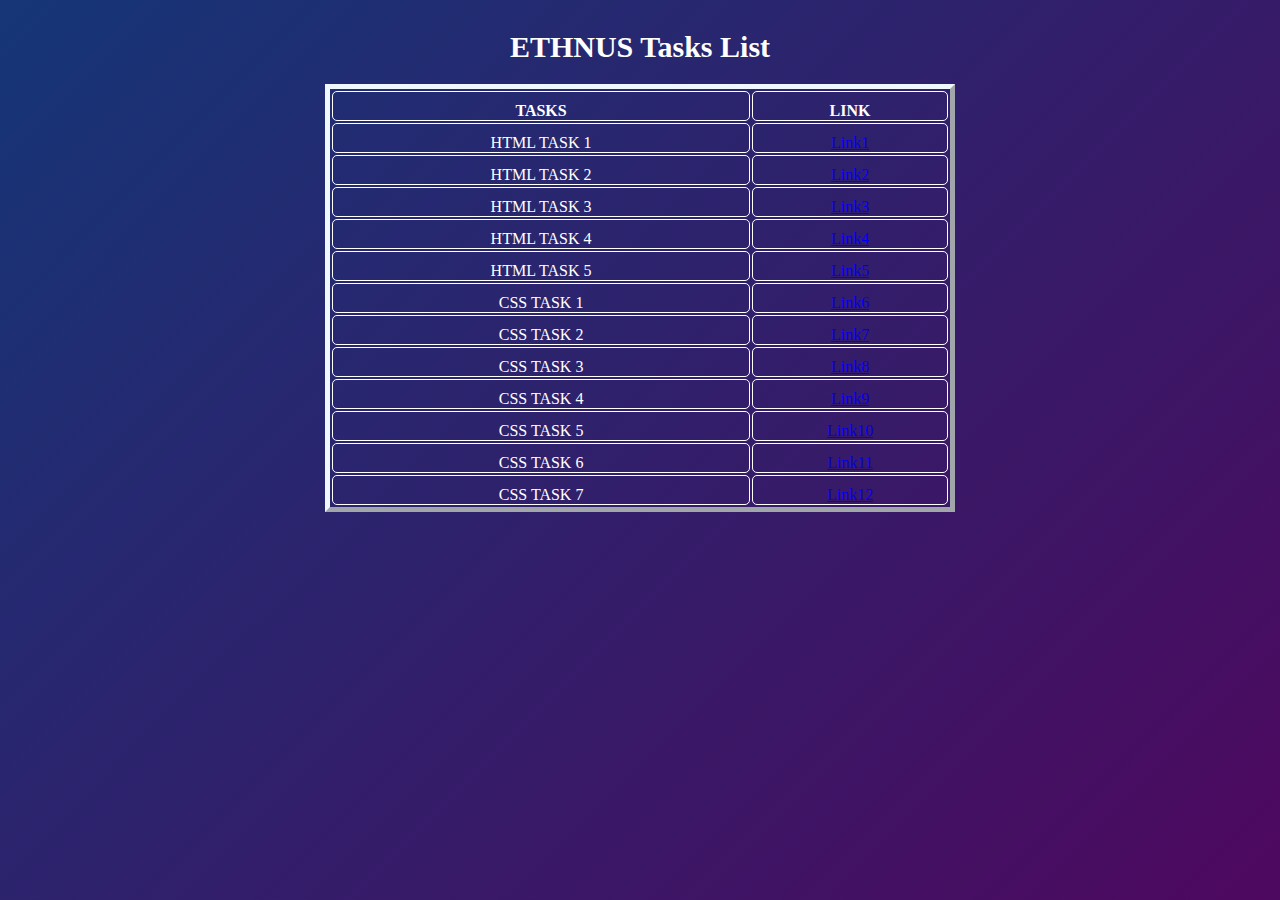
<file: index.html>
<!DOCTYPE html>
<html lang="en">
<head>
    <meta charset="UTF-8">
    <meta name="viewport" content="width=device-width, initial-scale=1.0">
    <title>ETHNUS TASKS</title>
    <style>
      *{
         margin: 0;
         padding: 0;
         box-sizing: border-box;
      }
    .background{
      width: 100%;
      min-height: 100vh;
      background-image: linear-gradient(135deg, #153677, #4e085f);
      padding: 10px;
      border-radius: 0%;
      color: white;
      }
      table{
         margin-left: auto;
         margin-right: auto;
         border-color: aliceblue;
      }
      caption{
         padding-top: 20px;
         padding-bottom: 20px;
         font-size: 30px;
         font-weight: bold;
      }
       th, td {
      border: 1px solid;
      border-radius: 5px;
      text-align: center;
      padding-top: 10px;
    }

  </style>
</head>
<body>
   <div class="background">
      <div class="index">
         <table style="width: 50%;" border="5" align="center">
            <caption>ETHNUS Tasks List</caption>
            <th><center>TASKS</center></th>
            <th><center>LINK</center></th>
            <tr>
               <td>HTML TASK 1</td>
               <td><a href="HTML_Task_01/Task_1.html">Link1</a></td>
            </tr>
            <tr>
               <td>HTML TASK 2</td>
               <td><a href="HTML_Task_02/Task_2.html">Link2</a></td>
            </tr>
            <tr>
               <td>HTML TASK 3</td>
               <td><a href="HTML_Task_03/Task_3.html">Link3</a></td>
            </tr>
            <tr>
               <td>HTML TASK 4</td>
               <td><a href="HTML_Task_04/Task_4.html">Link4</a></td>
            </tr>
            <tr>
               <td>HTML TASK 5</td>
               <td><a href="HTML_Task_05/Task_5.html">Link5</a></td>
            </tr>
            <tr>
               <td>CSS TASK 1</td>
               <td><a href="CSS_Task_01/Task_6.html">Link6</a></td>
            </tr>
            <tr>
               <td>CSS TASK 2</td>
               <td><a href="CSS_Task_02/Task_7.html">Link7</a></td>
            </tr>
            <tr>
               <td>CSS TASK 3</td>
               <td><a href="CSS_Task_03/Task_8.html">Link8</a></td>
            </tr>
            <tr>
               <td>CSS TASK 4</td>
               <td><a href="CSS_Task_04/Task_9.html">Link9</a></td>
            </tr>
            <tr>
               <td>CSS TASK 5</td>
               <td><a href="CSS_Task_05/Task_10.html">Link10</a></td>
            </tr>
            <tr>
               <td>CSS TASK 6</td>
               <td><a href="CSS_Task_06/Task_11.html">Link11</a></td>
            </tr>
            <tr>
               <td>CSS TASK 7</td>
               <td><a href="CSS_Task_07/Task_12.html">Link12</a></td>
            </tr>
         </table>
      </div>
   </div>
</body>
</html>
</file>
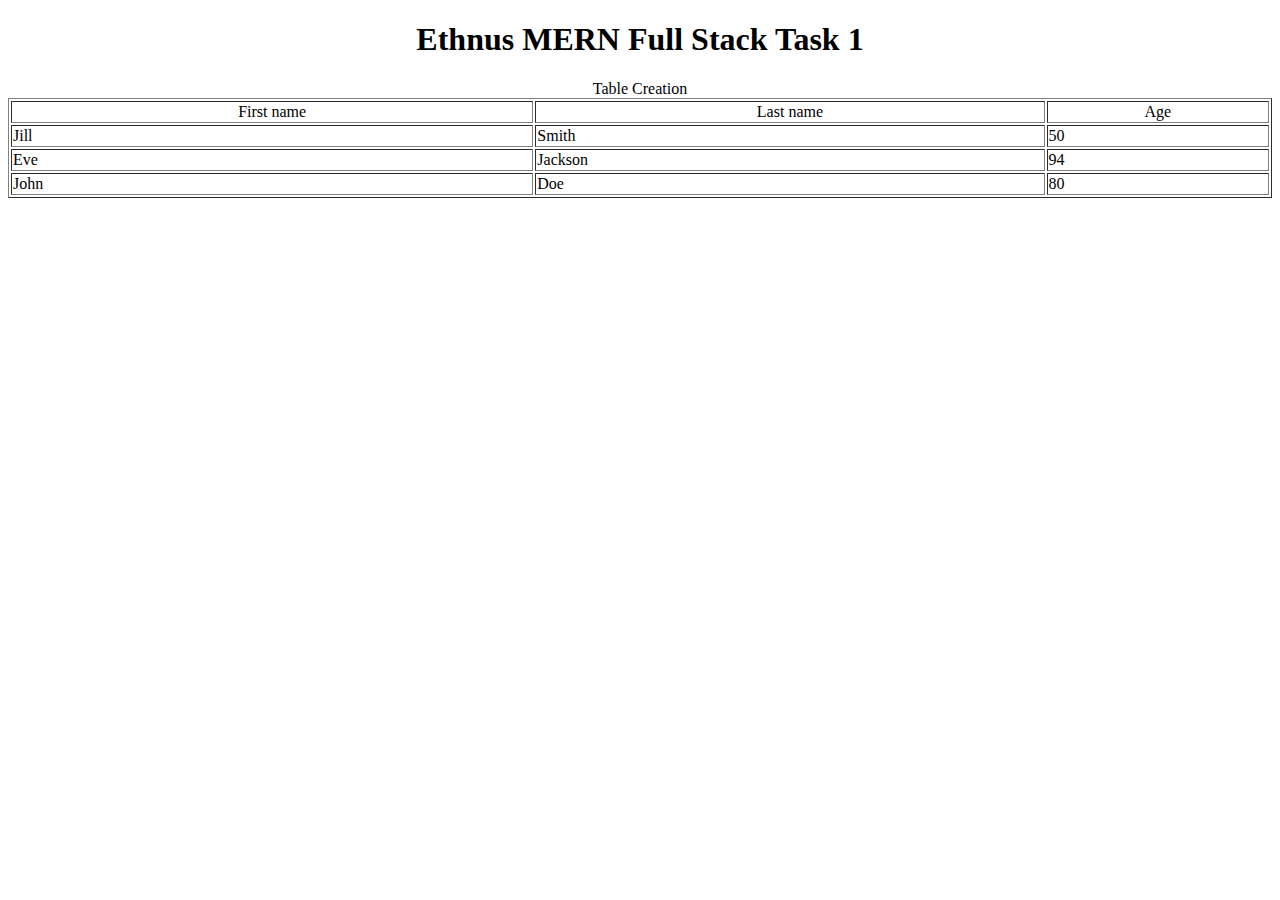
<file: Task_1.html>
<!DOCTYPE html>
<html lang="en">
<head>
    <center>
        <h1>Ethnus MERN Full Stack Task 1</h1>
        </center>
    <meta charset="UTF-8">
    <meta name="viewport" content="width=device-width, initial-scale=1.0">
    <title>Task 1</title>
</head>
<body>
    <center>
    <table border="1"
            style="width: 100%">
        <caption>
            Table Creation
        </caption>
        <tr>
            <td> <center>First name</center></td>
            <td><center>Last name</center></td>
            <td><center>Age</center></td>
        </tr>
        <tr>
            <td>Jill</td>
            <td>Smith</td>
            <td>50</td>
        </tr>
        <tr>
            <td>Eve</td>
            <td>Jackson</td>
            <td>94</td>
        </tr>
        <tr>
            <td>John</td>
            <td>Doe</td>
            <td>80</td>
        </tr>
    </table>
    </center>
</body>
</html>
</file>
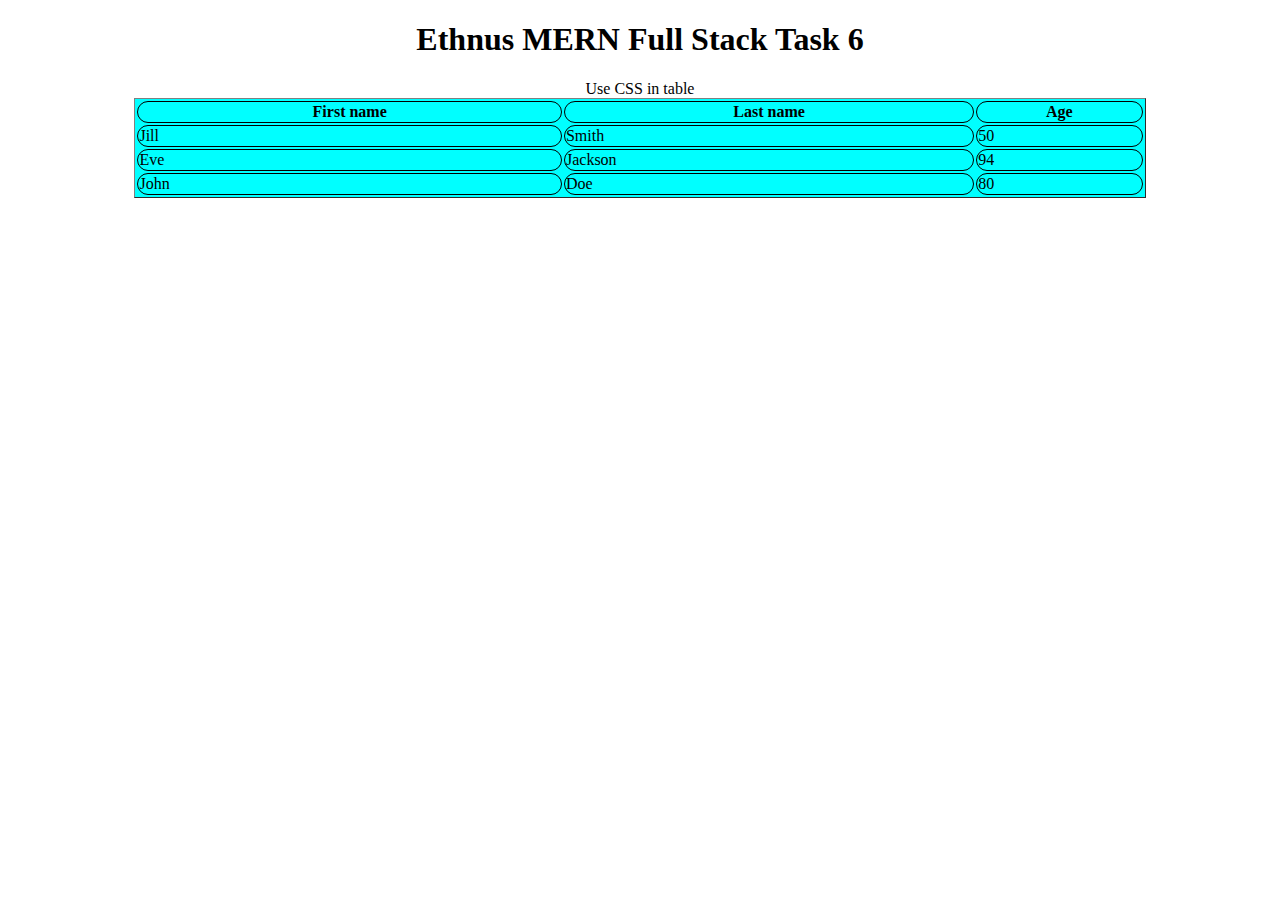
<file: CSS_Task_01/Task_6.html>
<!DOCTYPE html>
<html lang="en">
<head>
    <center>
        <h1>Ethnus MERN Full Stack Task 6</h1>
        </center>
    <meta charset="UTF-8">
    <meta name="viewport" content="width=device-width, initial-scale=1.0">
    <title>Task 6</title>
    <link rel="stylesheet" href="Task_6.css">
</head>
<body>
    <center>
    <table border="1"
            style="width: 80%">
        <caption>
            Use CSS in table 
        </caption>
        <tr>
            <th> <center>First name</center></th>
            <th><center>Last name</center></th>
            <th><center>Age</center></th>
        </tr>
        <tr>
            <td>Jill</td>
            <td>Smith</td>
            <td>50</td>
        </tr>
        <tr>
            <td>Eve</td>
            <td>Jackson</td>
            <td>94</td>
        </tr>
        <tr>
            <td>John</td>
            <td>Doe</td>
            <td>80</td>
        </tr>
    </table>
    </center>
</body>
</html>
</file>
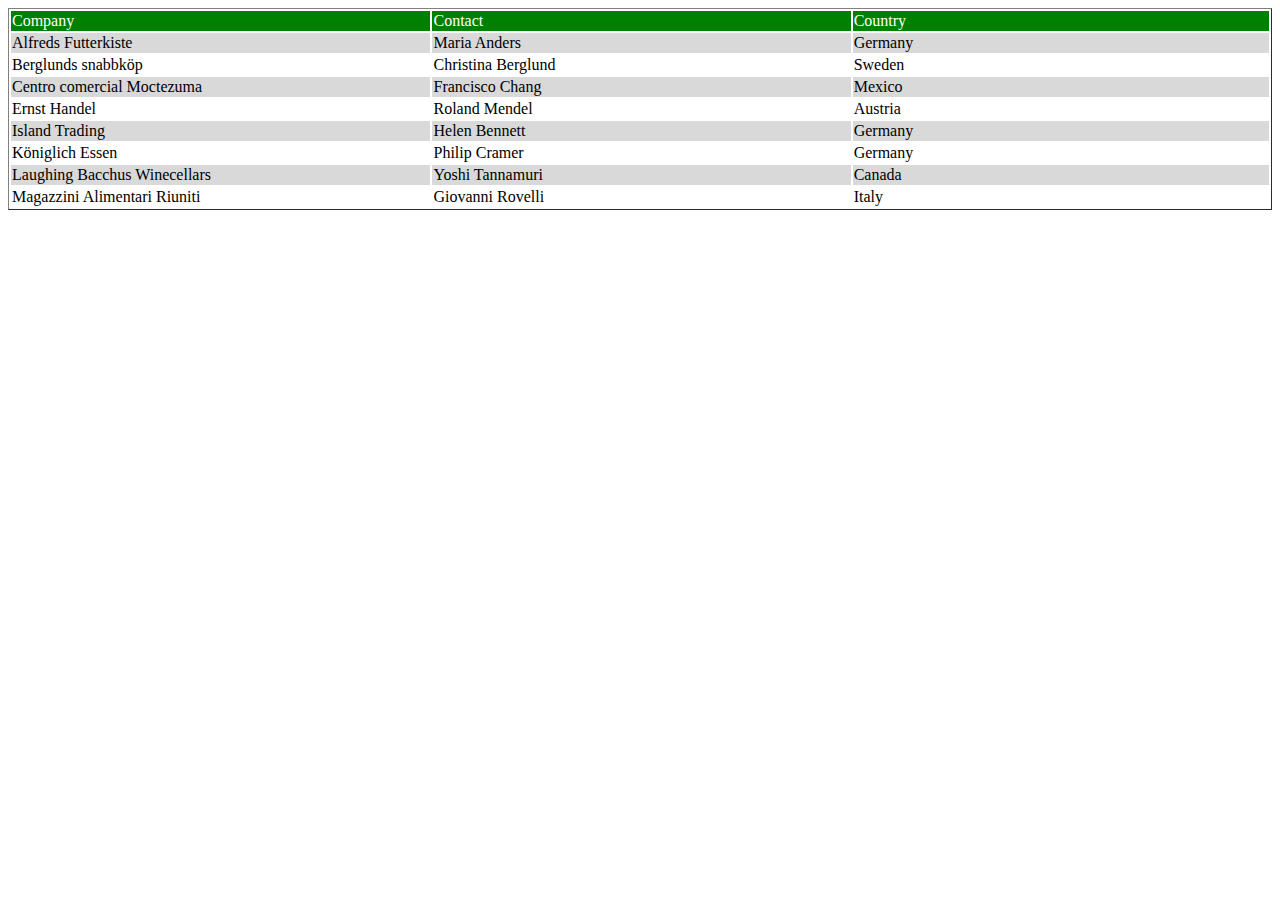
<file: CSS_Task_03/Task_8.html>
<!DOCTYPE html>
<html lang="en">
<head>
    <meta charset="UTF-8">
    <meta name="viewport" content="width=device-width, initial-scale=1.0">
    <title>Task_8</title>
</head>
<body>
    <center>
        <table border="">
            <tr style="background-color: green; color: white;">
                <td style="width: 500px; border: none;">Company</td>
                <td style="width: 500px; border: none;">Contact</td>
                <td style="width: 500px; border: none;">Country</td>
            </tr>

            <tr style="background-color: rgba(128, 128, 128, 0.3); ">
                <td style="border: none;">Alfreds Futterkiste</td>
                <td style="border: none;">Maria Anders</td>
                <td style="border: none;">Germany</td>
            </tr>
            <tr>
                <td style="border: none;">Berglunds snabbköp</td>
                <td style="border: none;">Christina Berglund</td>
                <td style="border: none;">Sweden</td>
            </tr>
            <tr style="background-color: rgba(128, 128, 128, 0.3); ">
                <td style="border: none;">Centro comercial Moctezuma</td>
                <td style="border: none;">Francisco Chang</td>
                <td style="border: none;">Mexico</td>
            </tr>
            <tr>
                <td style="border: none;">Ernst Handel</td>
                <td style="border: none;">Roland Mendel</td>
                <td style="border: none;">Austria</td>
            </tr>
            <tr style="background-color: rgba(128, 128, 128, 0.3); ">
                <td style="border: none;">Island Trading</td>
                <td style="border: none;">Helen Bennett</td>
                <td style="border: none;">Germany</td>
            </tr>
            <tr>
                <td style="border: none;">Königlich Essen</td>
                <td style="border: none;">Philip Cramer</td>
                <td style="border: none;">Germany</td>
            </tr>
            <tr style="background-color: rgba(128, 128, 128, 0.3); ">
                <td style="border: none;">Laughing Bacchus Winecellars</td>
                <td style="border: none;">Yoshi Tannamuri</td>
                <td style="border: none;">Canada</td>
            </tr>
            <tr>
                <td style="border: none;">Magazzini Alimentari Riuniti</td>
                <td style="border: none;">Giovanni Rovelli</td>
                <td style="border: none;">Italy</td>
            </tr>
        </table>
    </center>
</body>
</html>
</file>
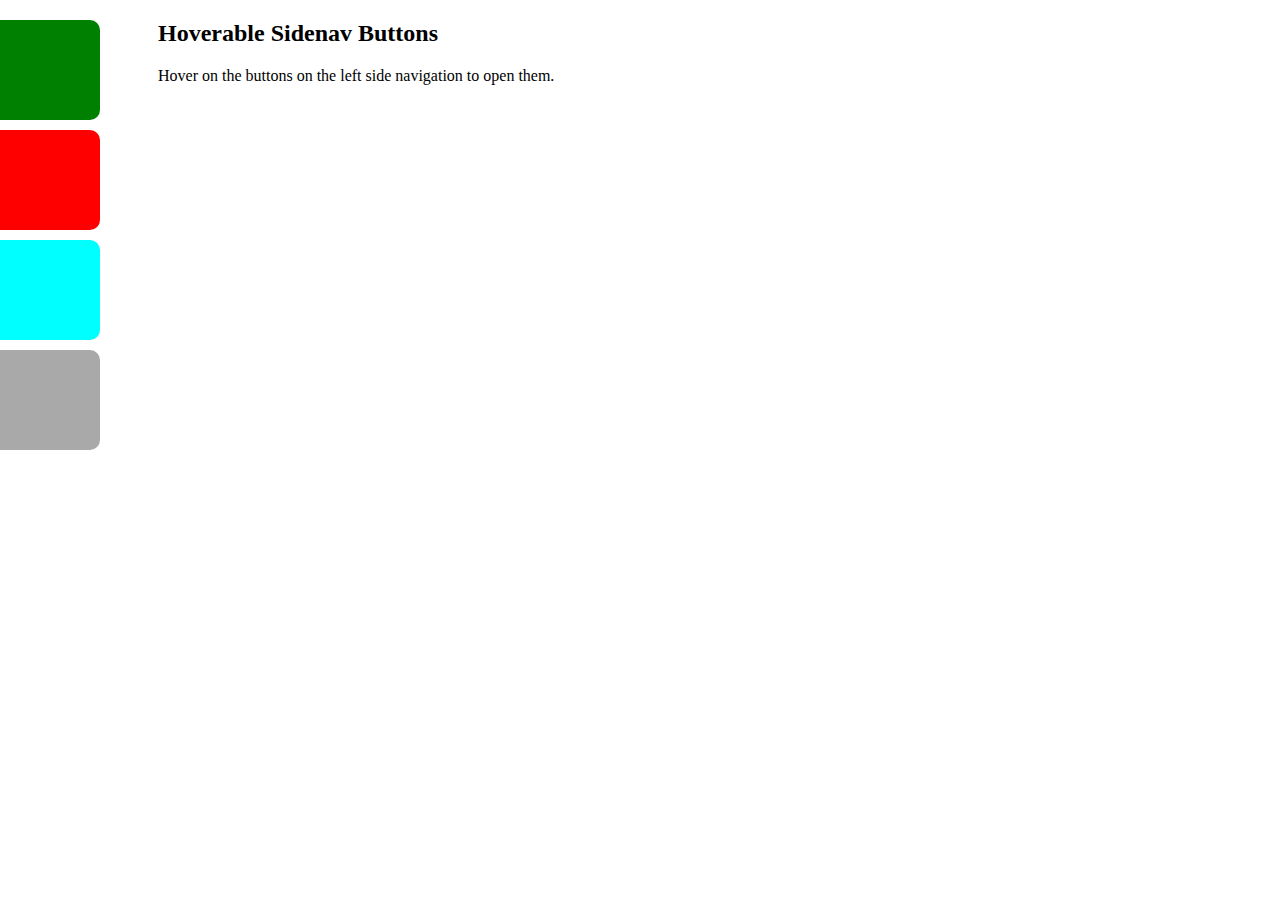
<file: CSS_Task_04/Task_9.html>
<!DOCTYPE html>
<html lang="en">
<head>
    <meta charset="UTF-8">
    <meta name="viewport" content="width=device-width, initial-scale=1.0">
    <title>Task_9</title>
    <link rel="stylesheet" href="Task_9.css">
</head>
<body>
    <h2 style="margin-left:150px">Hoverable Sidenav Buttons</h2>
    <p style="margin-left:150px">Hover on the buttons on the left side navigation to open them.</p>
    <div class="side-nav">
        <div class="green"></div>
        <div class="red"></div>
        <div class="blue"></div>
        <div class="grey"></div>
    </div>
</body>
</html>
</file>
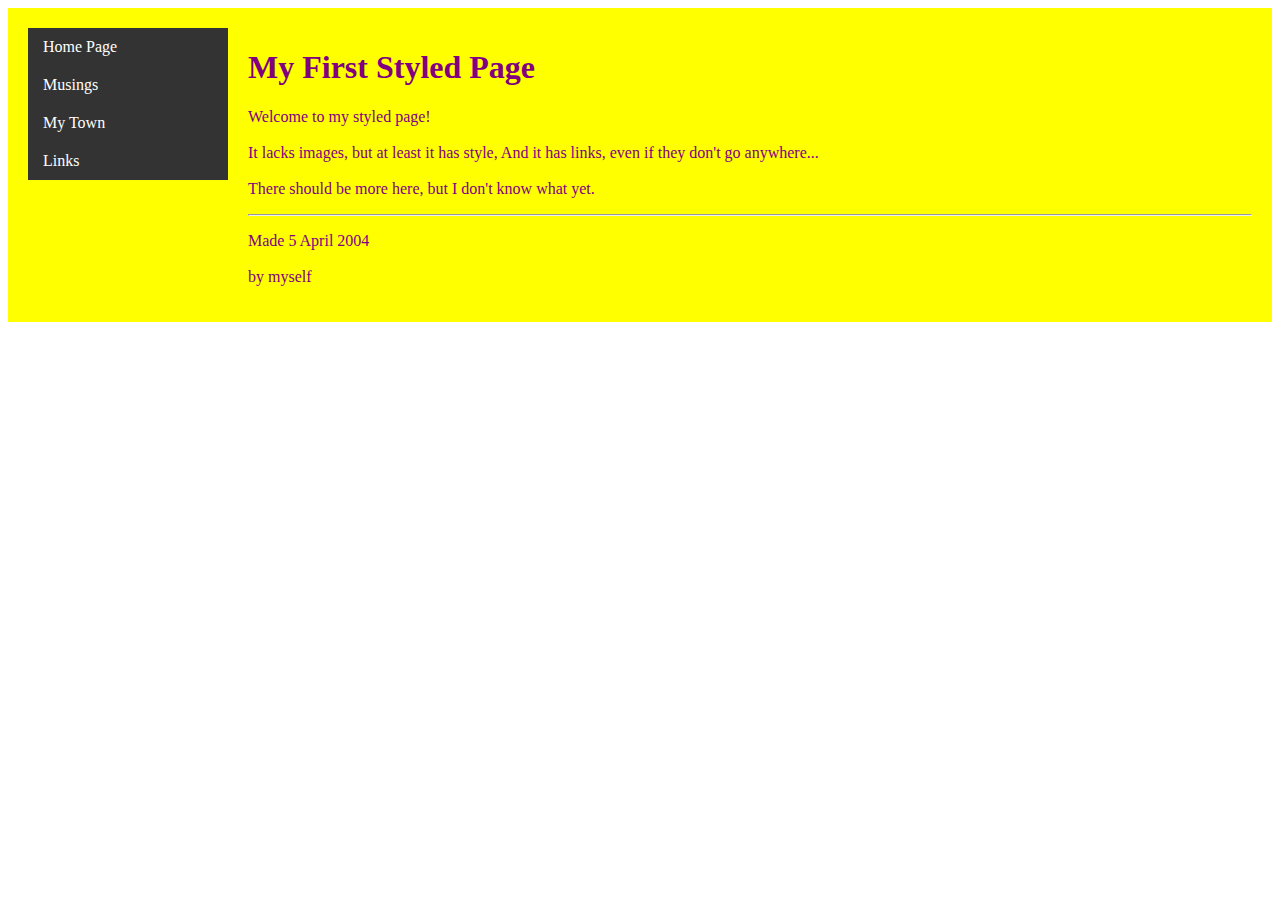
<file: CSS_Task_05/Task_10.html>
<!DOCTYPE html>
<html lang="en">
<head>
    <meta charset="UTF-8">
    <meta name="viewport" content="width=device-width, initial-scale=1.0">
    <title>Task_10</title>
    <link rel="stylesheet" href="Task_10.css">
</head>
<body>
    <div class="container">
        <div class="navbar">
            <a href="#">Home Page</a>
            <a href="#">Musings</a>
            <a href="#">My Town</a>
            <a href="#">Links</a>
        </div>
        <div class="content">
            <h1>My First Styled Page</h1>
            <p>Welcome to my styled page! <br>
                <br>
                It lacks images, but at least it has style, And it
                has links, even if they don't go anywhere...
                <br>
                <br>
                There should be more here, but I don't know
                what yet.</p>
            <hr>
            <p class="sal">Made 5 April 2004 <br> <br>
                by myself</p>
        </div>
    </div>
</body>
</html>
</file>
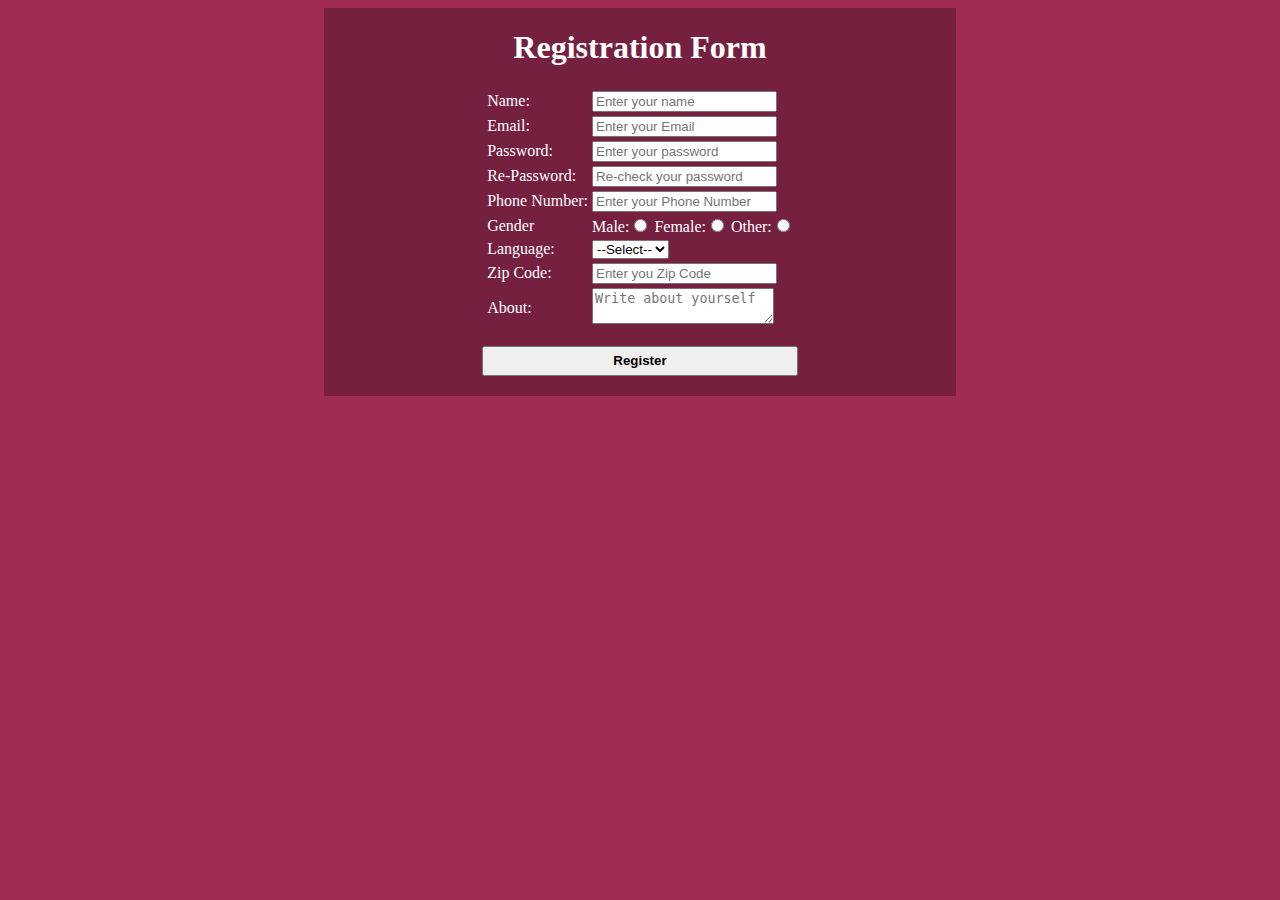
<file: CSS_Task_07/Task_12.html>
<!DOCTYPE html>
<html lang="en">

<head>
    <meta charset="UTF-8">
    <meta name="viewport" content="width=device-width, initial-scale=1.0">
    <title>Task_12</title>
    <style>
        body {
            background-color: #a22b55;
            color: white;
        }

        form {
            background-color: #75203f;
            width: 50%;
        }

        button {
            width: 50%;
            height: 30px;
            margin-top: 15px;
            margin-bottom: 20px;
        }
        /* h1{color: white;} */

    </style>
</head>

<body>
    <center>
        <form>
            <table>
                <caption>
                    <h1>Registration Form</h1>
                </caption>
                <tr>
                    <td><label for="fn">Name:</label></td>
                    <td><input type="text" name="fn" placeholder="Enter your name" /></td>
                </tr>
                <tr>
                    <td><label for="fn1">Email:</label></td>
                    <td><input type="email" name="fn1" placeholder="Enter your Email" /></td>
                </tr>
                <tr>
                    <td><label for="fn2">Password:</label></td>
                    <td><input type="password" name="fn2" placeholder="Enter your password" /></td>
                </tr>
                <tr>
                    <td><label>Re-Password:</label></td>
                    <td><input type="password" name="fn2" placeholder="Re-check your password" /></td>
                </tr>
                <tr>
                    <td><label for="fn3">Phone Number:</label></td>
                    <td><input type="text" name="fn3" placeholder="Enter your Phone Number" /></td>
                </tr>
                <tr>
                    <td><label>Gender</label></td>
                    <td>Male:<input type="radio" name="Gender">
                        Female:<input type="radio" name="Gender">
                        Other:<input type="radio" name="Gender"></td>
                </tr>
                <tr>
                    <td><label>Language:</label></td>
                    <td><select>
                            <option>--Select--</option>
                            <option>English</option>
                            <option>Hindi</option>
                            <option>Other</option>
                        </select></td>
                </tr>
                <tr>
                    <td><label for="fn4">Zip Code:</label></td>
                    <td><input type="number" name="fn4" placeholder="Enter you Zip Code"></td>
                </tr>
                <tr>
                    <td><label for="fn5">About:</label></td>
                    <td><textarea name="fn5" placeholder="Write about yourself"></textarea></td>
                </tr>
            </table>
            <button><b>Register</b></button>
        </form>
    </center>
</body>

</html>
</file>
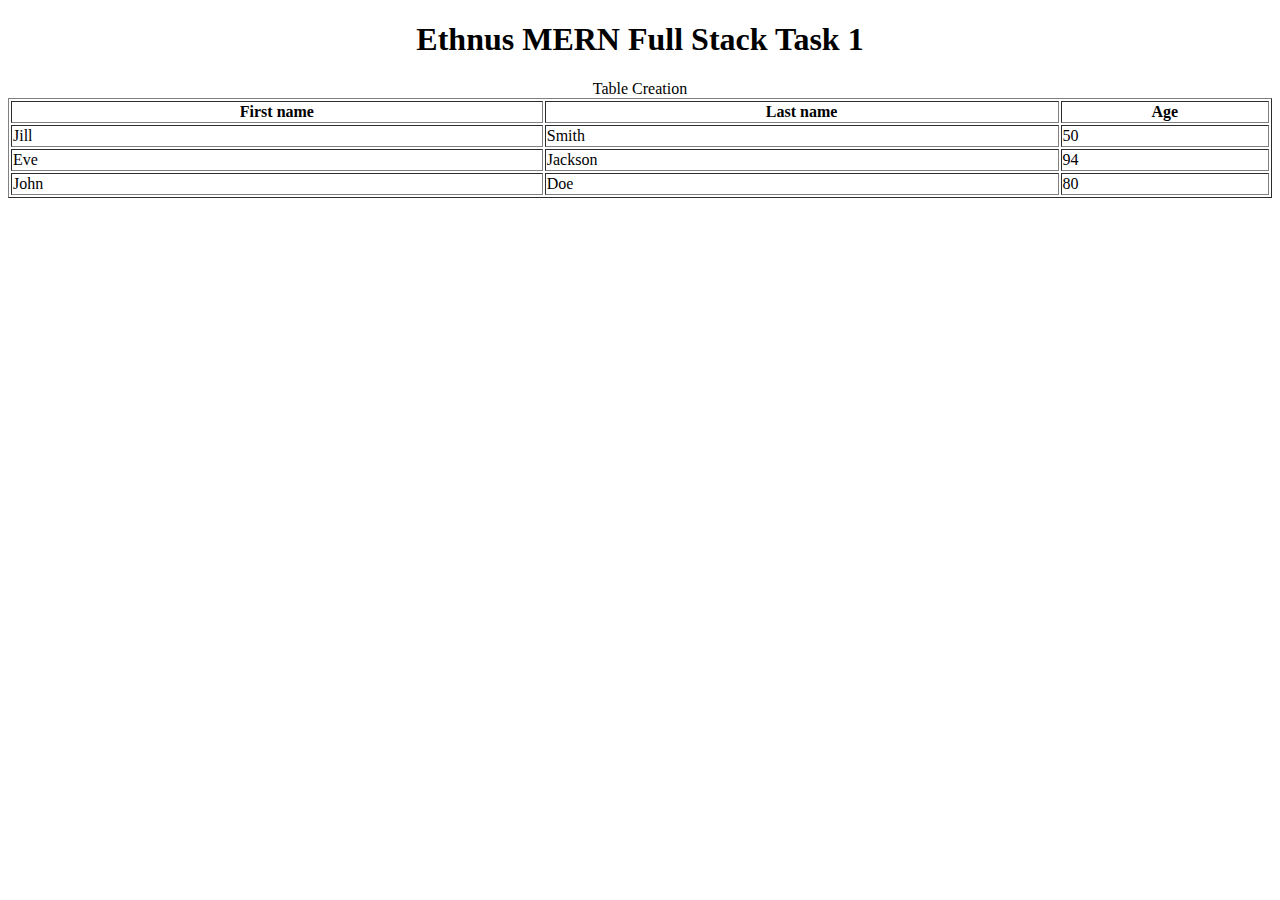
<file: HTML_Task_01/Task_1.html>
<!DOCTYPE html>
<html lang="en">
<head>
    <center>
        <h1>Ethnus MERN Full Stack Task 1</h1>
        </center>
    <meta charset="UTF-8">
    <meta name="viewport" content="width=device-width, initial-scale=1.0">
    <title>Task 1</title>
</head>
<body>
    <center>
    <table border="1"
            style="width: 100%">
        <caption>
            Table Creation
        </caption>
        <tr>
            <th> <center>First name</center></th>
            <th><center>Last name</center></th>
            <th><center>Age</center></th>
        </tr>
        <tr>
            <td>Jill</td>
            <td>Smith</td>
            <td>50</td>
        </tr>
        <tr>
            <td>Eve</td>
            <td>Jackson</td>
            <td>94</td>
        </tr>
        <tr>
            <td>John</td>
            <td>Doe</td>
            <td>80</td>
        </tr>
    </table>
    </center>
</body>
</html>
</file>
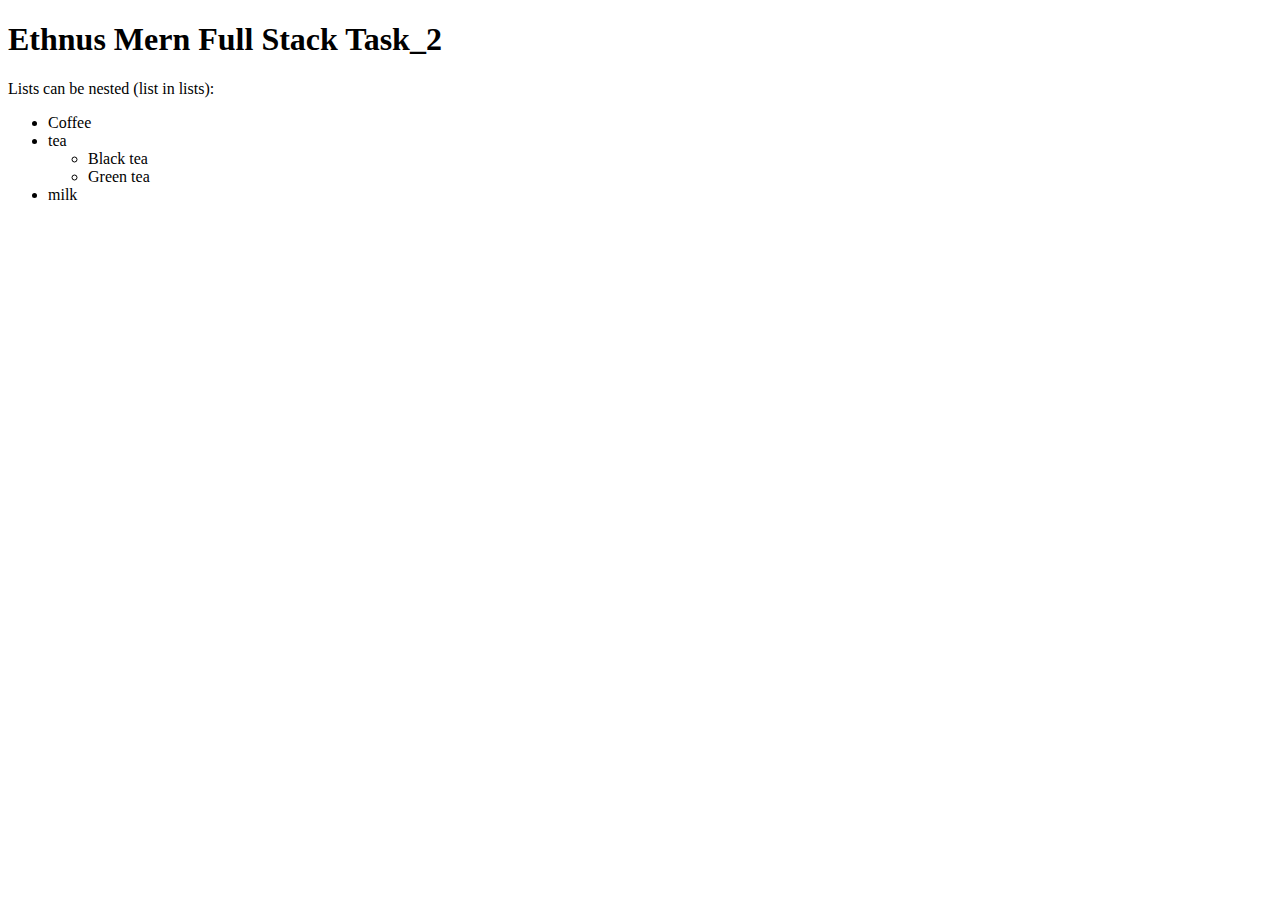
<file: HTML_Task_02/Task_2.html>
<!DOCTYPE html>
<html lang="en">
<head>
    <meta charset="UTF-8">
    <meta name="viewport" content="width=device-width, initial-scale=1.0">
    <title>Task_2</title>
    <h1>Ethnus Mern Full Stack Task_2</h1>
</head>
<body>
    <p>Lists can be nested (list in lists):</p>
    <ul>
        <li>Coffee</li>
        <li>tea</li>
        <ul>
            <li>Black tea</li>
            <li>Green tea</li>
        </ul>
        <li>milk</li>
    </ul>
</body>
</html>
</file>
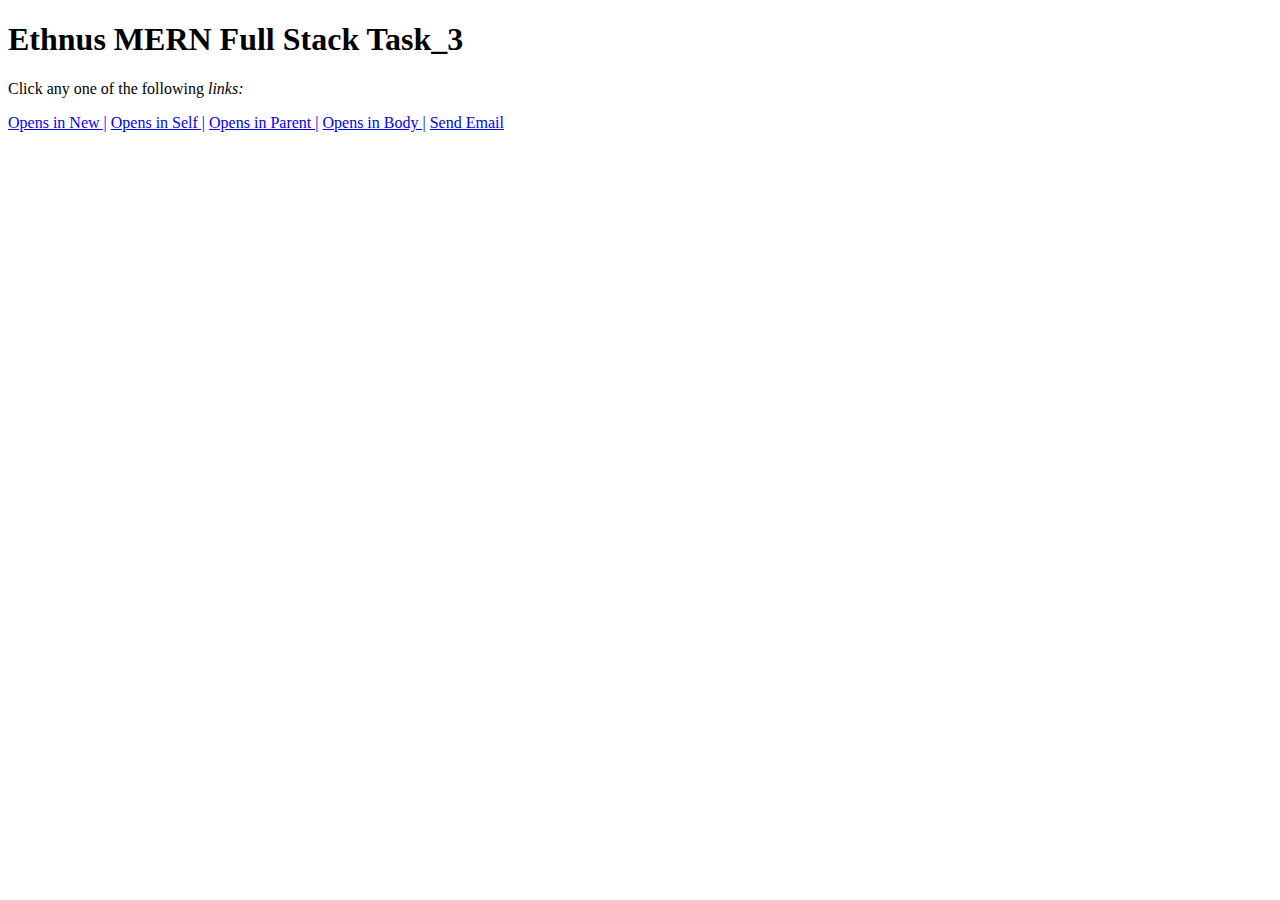
<file: HTML_Task_03/Task_3.html>
<!DOCTYPE html>
<html lang="en">
<head>
    <meta charset="UTF-8">
    <meta name="viewport" content="width=device-width, initial-scale=1.0">
    <title>Task_3</title>
    <h1>Ethnus MERN Full Stack Task_3</h1>
</head>
<body>
    <p>Click any one of the following <i>links:</i></p>
    <a href="https://www.google.com/">Opens in New |</a>
    <a href="https://www.google.com/">Opens in Self |</a>
    <a href="https://www.google.com/">Opens in Parent |</a>
    <a href="https://www.google.com/">Opens in Body |</a>
    <a href="https://accounts.google.com/v3/signin/identifier?continue=https%3A%2F%2Fmail.google.com%2Fmail%2F&ifkv=AXo7B7VJPZWVHYwv8RTYR8zzXKl9qLJ0SQS0RBFP0yqKyvKxOluUPt2siwMF6A66Xyy2gcm-930F&rip=1&sacu=1&service=mail&flowName=GlifWebSignIn&flowEntry=ServiceLogin&dsh=S-1056292735%3A1693629656255873&theme=glif">Send Email</a>
</body>
</html>
</file>
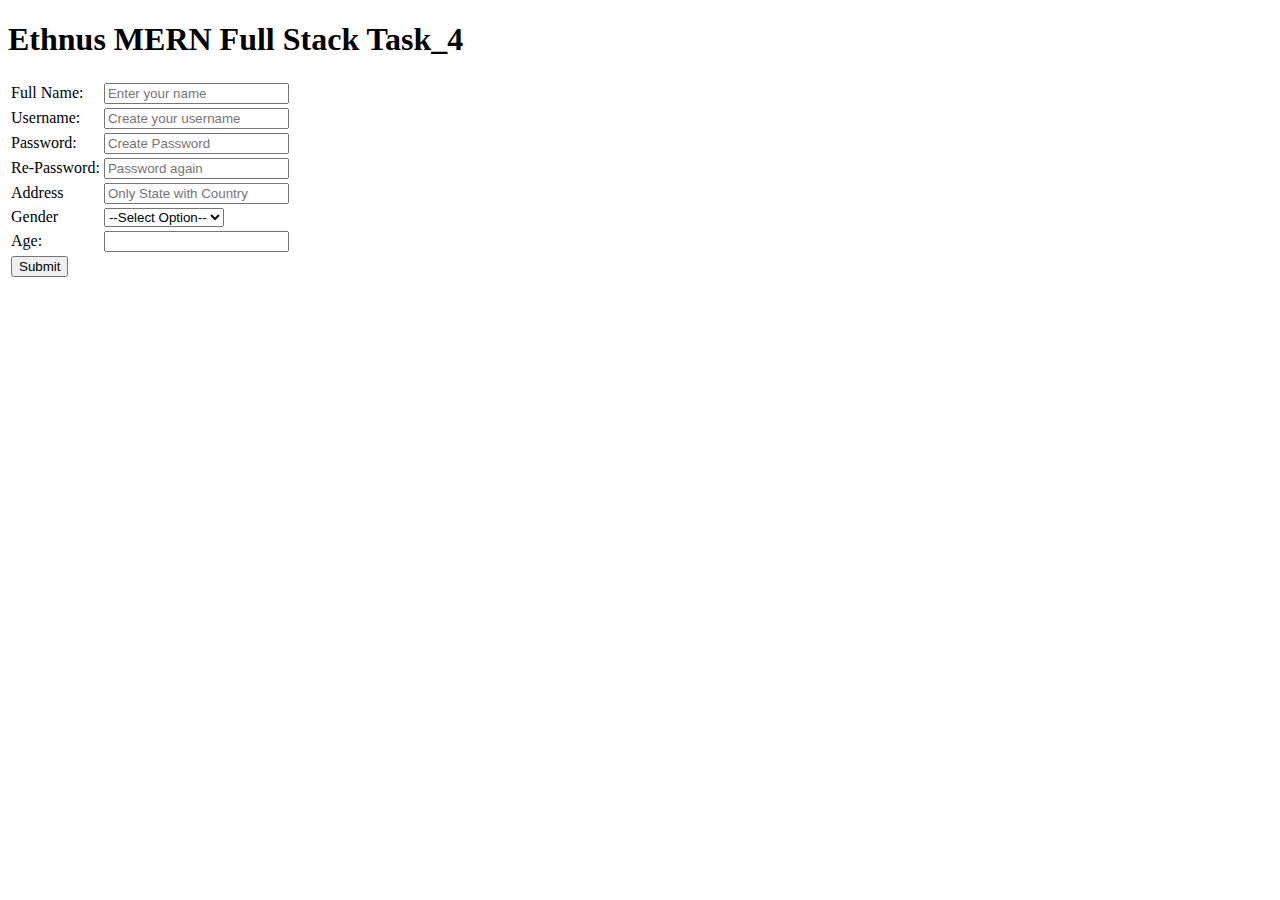
<file: HTML_Task_04/Task_4.html>
<!DOCTYPE html>
<html lang="en">
<head>
    <meta charset="UTF-8">
    <meta name="viewport" content="width=device-width, initial-scale=1.0">
    <title>Task_4</title>
    <h1>Ethnus MERN Full Stack Task_4</h1>
</head>
<body>
    <form>
        <table>
            <tr>
                <td><label for ='fn'>Full Name:</label></td>
                <td><input type="text" name="fn" placeholder="Enter your name"/></td>
            </tr>
            <tr>
                <td><label for="un">Username:</label></td>
                <td><input type="text" name="un" placeholder="Create your username"></td>
            </tr>
            <tr>
                <td><label for="pwd">Password:</label></td>
                <td><input type="password" name="pwd" placeholder="Create Password"></td>
            </tr>
            <tr>
                <td><label for="pwd">Re-Password:</label></td>
                <td><input type="password" name="pwd" placeholder="Password again"></td>
            </tr>
            <tr>
                <td><label>Address</label></td>
                <td><input type="text" placeholder="Only State with Country"></td>
            </tr>
            <tr>
                <td><label>Gender</label></td>
                <td> <select>--Select option--
                    <option value="null">--Select Option--</option>
                    <option value="1">Male</option>
                    <option value="2">Female</option>
                </select></td>
            </tr>
            <tr>
                <td><label for="age">Age:</label></td>
                <td><input type="number"></td>
            </tr>
            <tr>
                <td><input type="submit" value="Submit"></td>
            </tr>
        </table>
    </form>
</body>
</html>
</file>
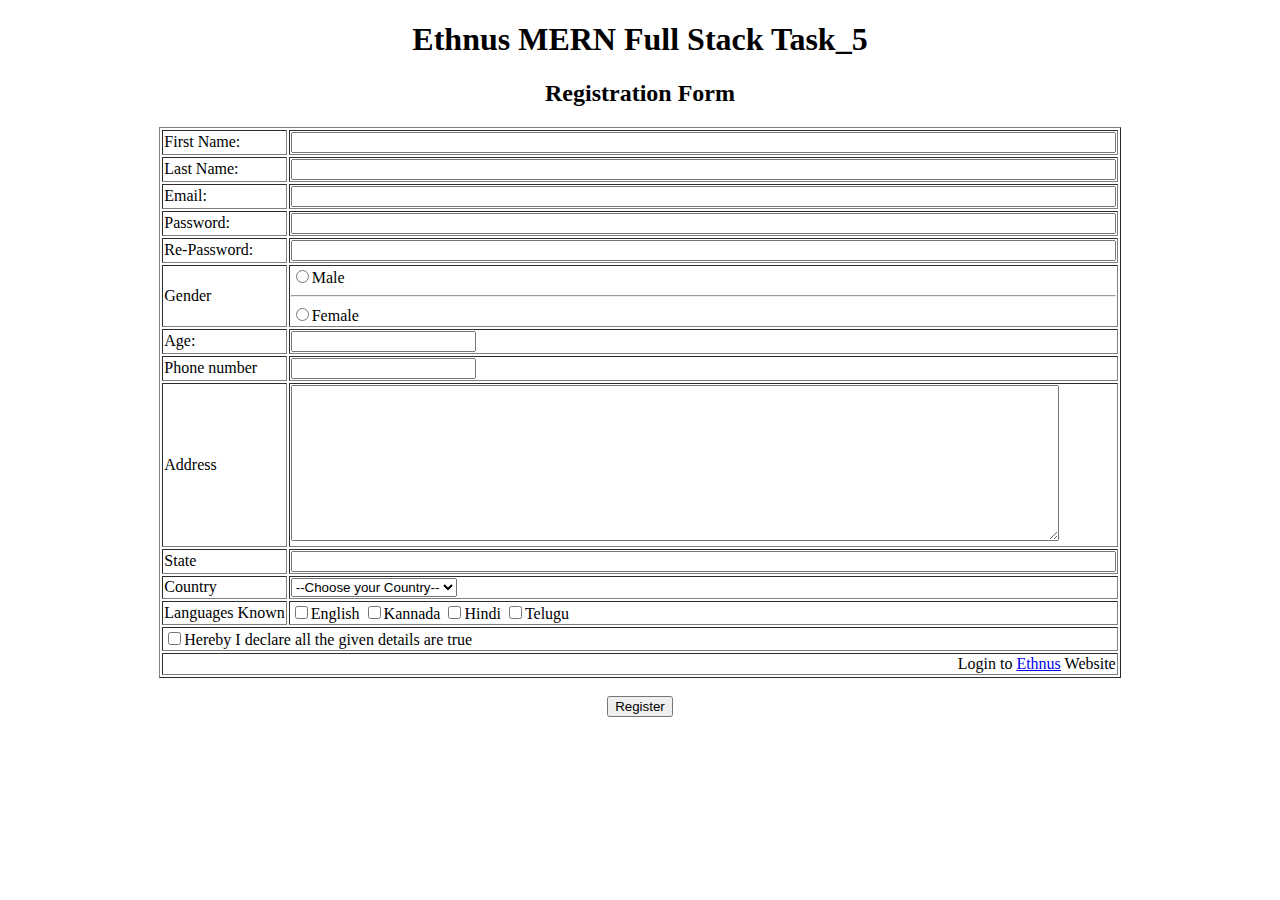
<file: HTML_Task_05/Task_5.html>
<!DOCTYPE html>
<html lang="en">
<head>
    <meta charset="UTF-8">
    <meta name="viewport" content="width=device-width, initial-scale=1.0">
    <title>Task_5</title>
    <center><h1>Ethnus MERN Full Stack Task_5</h1></center>
</head>
<body>
    <center>
    <h2>Registration Form</h2>
    <form>
        <table border="">
            <tr>
                <td><label for ='fn'>First Name:</label></td>
                <td><input type="text" name="fn" placeholder="" size="100"/></td>
            </tr>
            <tr>
                <td><label for="ln">Last Name:</label></td>
                <td><input type="text" name="ln" size="100"></td>
            </tr>
            <tr>
                <td><label for="em">Email:</label></td>
                <td><input type="text" name="em" placeholder="" size="100"></td>
            </tr>
            <tr>
                <td><label for="pwd">Password:</label></td>
                <td><input type="password" name="pwd" placeholder="" size="100"></td>
            </tr>
            <tr>
                <td><label for="pwd">Re-Password:</label></td>
                <td><input type="password" name="pwd" placeholder="" size="100"></td>
            </tr>
            <tr>
                <td><label>Gender</label></td>
                <td>
                    <input type="radio" name="Gender" size="100"/>Male <hr>
                    <input type="radio" name="Gender" size="100"/>Female</td>
                </td>
            </tr>
            <tr>
                <td><label for="age">Age:</label></td>
                <td><input type="number" name="age" size="100"></td>
            </tr>
            <tr>
                <td><label>Phone number</label></td>
                <td><input type="number" placeholder="" size="100"></td>
            </tr>
            <tr>
                <td><label for="add">Address</label></td>
                <td><textarea name="" id="" cols="93" rows="10"></textarea></td>
            </tr>
            <tr>
                <td><label>State</label></td>
                <td><input type="text" size="100"></td>
            </tr>
            <tr>
                <td><label>Country</label></td>
                <td> <select>--Choose your Country--
                    <option value="null" size="100">--Choose your Country--</option>
                    <option value="1" size="100">India</option>
                    <option value="2" size="100">Other</option>
                </select></td>
            </tr>
            <tr>
                <td><label>Languages Known</label></td>
                <td> <input type="checkbox" />English
                    <input type="checkbox" />Kannada
                    <input type="checkbox" />Hindi
                    <input type="checkbox" />Telugu
                </td>
            </tr>
            <tr>
                <td colspan="2"><input type="checkbox"/>Hereby I declare all the given details are true</td>
            </tr>
            <tr align="right">
                <td colspan="2">Login to <a href="https://ethnus.com/">Ethnus</a> Website</td>
            </tr>
        </table>
        <br>
        <input type="submit" value="Register">
    </form>
</center>
</body>
</html>
</file>
<file: CSS_Task_01/Task_6.css>
table{
    background-color: aqua;
}
th, td {
    border: 1px solid black;
    border-radius: 30px;
  }
</file>
<file: CSS_Task_04/Task_9.css>
.side-nav {
    position:absolute;
    top:20px;
    left:0;
}

.green {
    width: 100px;
    background-color:green;
    height:100px;
    margin-bottom: 10px;
    border-radius: 0 10px 10px 0;
}
.green:hover {
    width:120px;
    height:120px;
    transition:0.5s ease;
}
.red {
    width: 100px;
    background-color:red;
    height:100px;
    margin-bottom: 10px;
    border-radius: 0 10px 10px 0;
}
.red:hover {
    width:120px;
    height:120px;
    transition:0.5s ease;
}
.blue {
    width: 100px;
    background-color:aqua;
    height:100px;
    margin-bottom: 10px;
    border-radius: 0 10px 10px 0;
}
.blue:hover {
    width:120px;
    height:120px;
    transition:0.5s ease;
}
.grey {
    width: 100px;
    background-color:darkgrey;
    height:100px;
    border-radius: 0 10px 10px 0;
}
.grey:hover {
    width:120px;
    height:120px;
    transition:0.5s ease;
}
</file>
<file: CSS_Task_05/Task_10.css>
.container {
    background-color: yellow;
    padding: 20px;
}

h1, p {
    color: purple;
}
.navbar {
    background-color: #333;
    float: left;
    width: 200px;
}

.navbar a {
    display: block;
    color: white;
    padding: 10px 15px;
    text-decoration: none;
}

.navbar a:hover {
    background-color: #555;
}

.content {
    margin-left: 220px;
}
</file>
